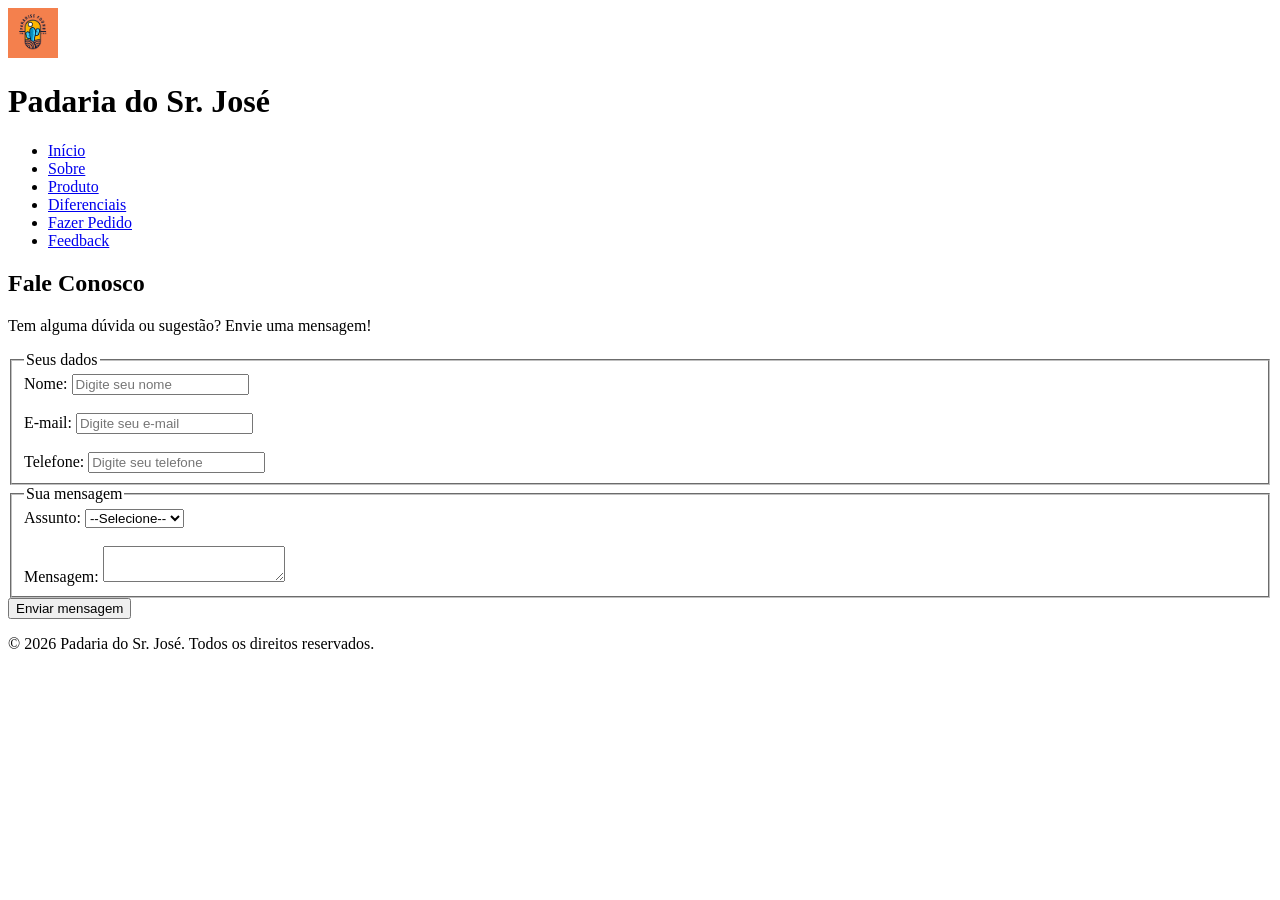
<file: contato.html>
<!DOCTYPE html>
<html lang="pt-br">
<head>
    <meta charset="UTF-8">
    <meta name="viewport" content="width=device-width, initial-scale=1.0">
    <title>Contato - Padaria do Sr. José</title>
</head>
<body>
    
    <header>
        <a href="index.html">
                <img 
                src="./image/logo.jpg" 
                alt="Logo da empresa" 
                width="50" 
                height="50"/>
            </a>
        <h1>Padaria do Sr. José</h1>   
        <nav>
            <ul>
                <li> <a href="index.html">Início</a> </li>
                <li> <a href="index.html#sobre">Sobre</a> </li>
                <li> <a href="index.html#produto">Produto</a> </li>
                <li><a href="index.html#diferenciais">Diferenciais</a></li>
                  <li> <a href="pedidos.html">Fazer Pedido</a> </li>
                  <li> <a href="feedback.html">Feedback</a> </li>
            </ul>
        </nav>
    </header>

    <main>
        <h2>Fale Conosco</h2>
        <p>Tem alguma dúvida ou sugestão? Envie uma mensagem!</p>

        <form>
            <fieldset>
                <legend>Seus dados</legend>
                <label for="nome">Nome:</label>
                <input type="text" id="nome"  name="nome" placeholder="Digite seu nome" />
                
                <br/>
                <br/>

                <label for="email">E-mail:</label>
                <input type="email" id="email" name="email" placeholder="Digite seu e-mail"/>

                <br/>
                <br/>

                <label for="telefone">Telefone:</label>
                <input 
                type="tel" 
                id="telefone" 
                name="telefone" 
                placeholder="Digite seu telefone"
                pattern="\([0-9]{2}\)[0-9]{5}-[0-9]{4}"
                />
            </fieldset>

            <fieldset>
                <legend>Sua mensagem</legend>
                <label for="assunto">Assunto:</label>

                <select id="assunto" name="assunto" required>
                    <option value="">--Selecione--</option>
                    <option value="duvida">Dúvida</option>
                    <option value="sugestao">Sugestão</option>
                    <option value="reclamacao">Reclamação</option>
                    <option value="elogio">Elogio</option>
                </select>

                <br/>
                <br/>

                <label for="mensagem"> Mensagem:</label>
                <textarea id="mensagem" name="mensagem"></textarea>
            </fieldset>

            <button type="submit">Enviar mensagem</button>
        </form>
    </main>

    <footer>
            <p>&copy; 2026 Padaria do Sr. José. Todos os direitos reservados. </p>
    </footer>

</body>
</html>
</file>
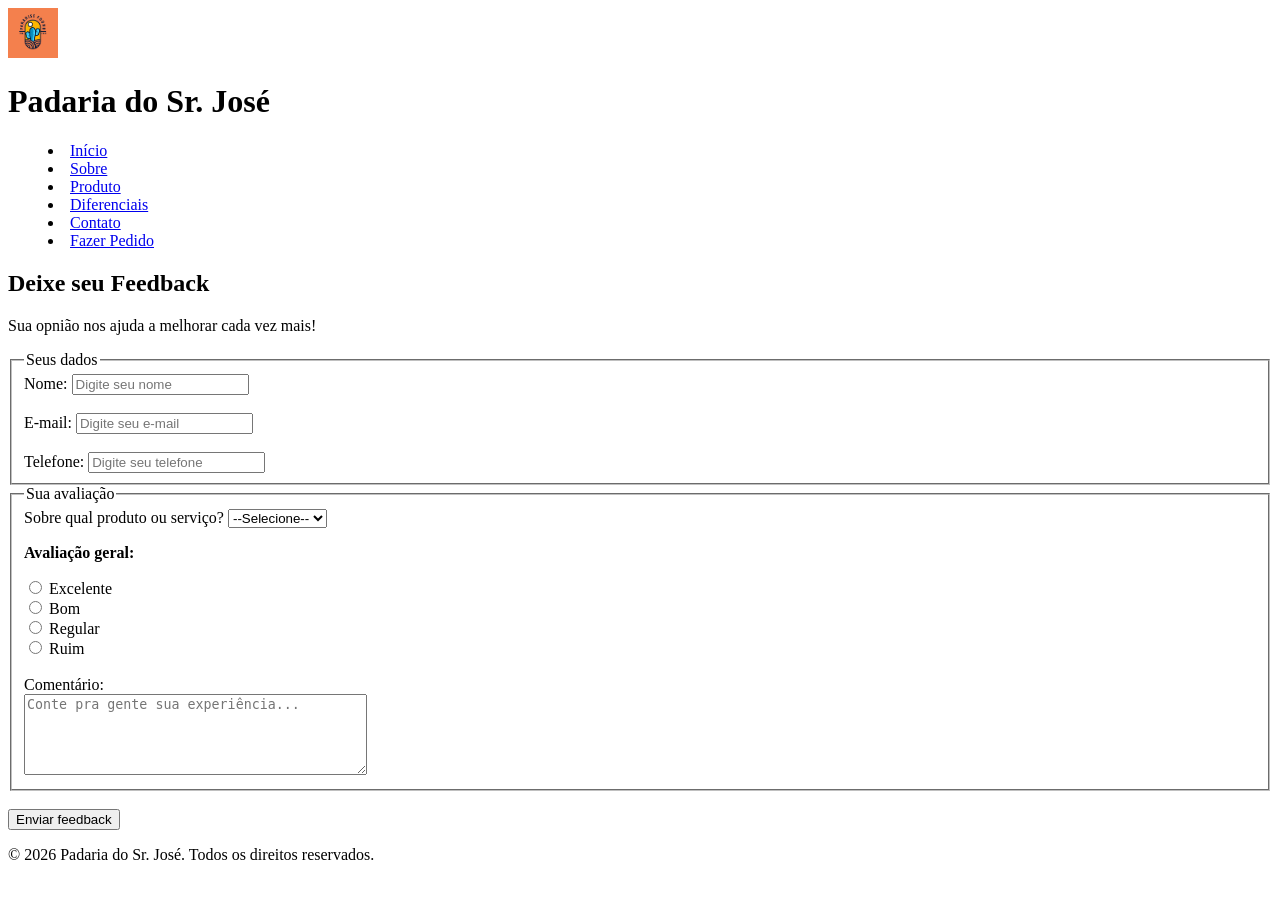
<file: feedback.html>
<!DOCTYPE html>
<html lang="pt-br">
    <head>
        <meta charset="UTF-8">
        <meta name="viewport" content="width=device-width, initial-scale=1.0">
        <title>Feedback - Padaria do Sr. José</title>
    </head>
    <body>
        <header>
            <img 
                src="./image/logo.jpg" 
                alt="Logo da empresa" 
                width="50" 
                height="50"/>
            <h1>Padaria do Sr. José</h1>   
            <nav>
                <menu>
                    <li> <a href="index.html">Início</a> </li>
                    <li> <a href="#sobre">Sobre</a> </li>
                    <li> <a href="#produto">Produto</a> </li>
                    <li> <a href="#diferenciais">Diferenciais</a> </li>
                    <li> <a href="contato.html">Contato</a> </li>
                    <li> <a href="pedidos.html">Fazer Pedido</a> </li>
                </menu>
            </nav>
        </header>

        <main>
            <h2>Deixe seu Feedback</h2>
            <p>Sua opnião nos ajuda a melhorar cada vez mais!</p>

            <form>
                 <fieldset>
                    <legend>Seus dados</legend>
                    <label for="nome">Nome:</label>
                    <input type="text" id="nome"  name="nome" placeholder="Digite seu nome" />
                    
                    <br/>
                    <br/>

                    <label for="email">E-mail:</label>
                    <input type="email" id="email" name="email" placeholder="Digite seu e-mail"/>

                    <br/>
                    <br/>

                    <label for="telefone">Telefone:</label>
                    <input 
                    type="tel" 
                    id="telefone" 
                    name="telefone" 
                    placeholder="Digite seu telefone"
                    pattern="\([0-9]{2}\)[0-9]{5}-[0-9]{4}"
                    />
                </fieldset>

                <fieldset>
                    <legend>Sua avaliação</legend>
                    <label for="produto">Sobre qual produto ou serviço?</label>
                    <select id="produto" name="produto" required>
                        <option value="">--Selecione--</option>
                        <option value="paes">Pães</option>
                        <option value="doces">Doces</option>
                        <option value="salgado">Salgado</option>
                        <option value="atendimento">Atendimento</option>
                        <option value="ambiente">Ambiente</option>
                    </select>
                    
                    <p><strong>Avaliação geral:</strong></p>
                    <label>
                        <input type="radio" name="avaliacao" value="excelente"/>
                        Excelente
                    </label>
                    <br/>
                    <label>
                        <input type="radio" name="avaliacao" value="bom" />
                        Bom
                    </label>
                    <br/>
                    <label>
                        <input type="radio" name="avaliacao" value="regular"/>
                        Regular
                    </label>
                    <br/>
                    <label>
                        <input type="radio" name="avaliacao" value="ruim"/>
                        Ruim
                    </label>
                    <br/>
                    <br/>
                    <label for="comentario">Comentário:</label> <br/>
                    <textarea 
                    id="comentario" 
                    name="comentario" 
                    placeholder="Conte pra gente sua experiência..."
                    rows="5"
                    cols="40"
                    ></textarea>
                </fieldset>
                <br/>
                <button type="submit">Enviar feedback</button>
            </form>
        </main>

        <footer>
            <p>&copy; 2026 Padaria do Sr. José. Todos os direitos reservados. </p>
        </footer>
    </body>
</html>
</file>
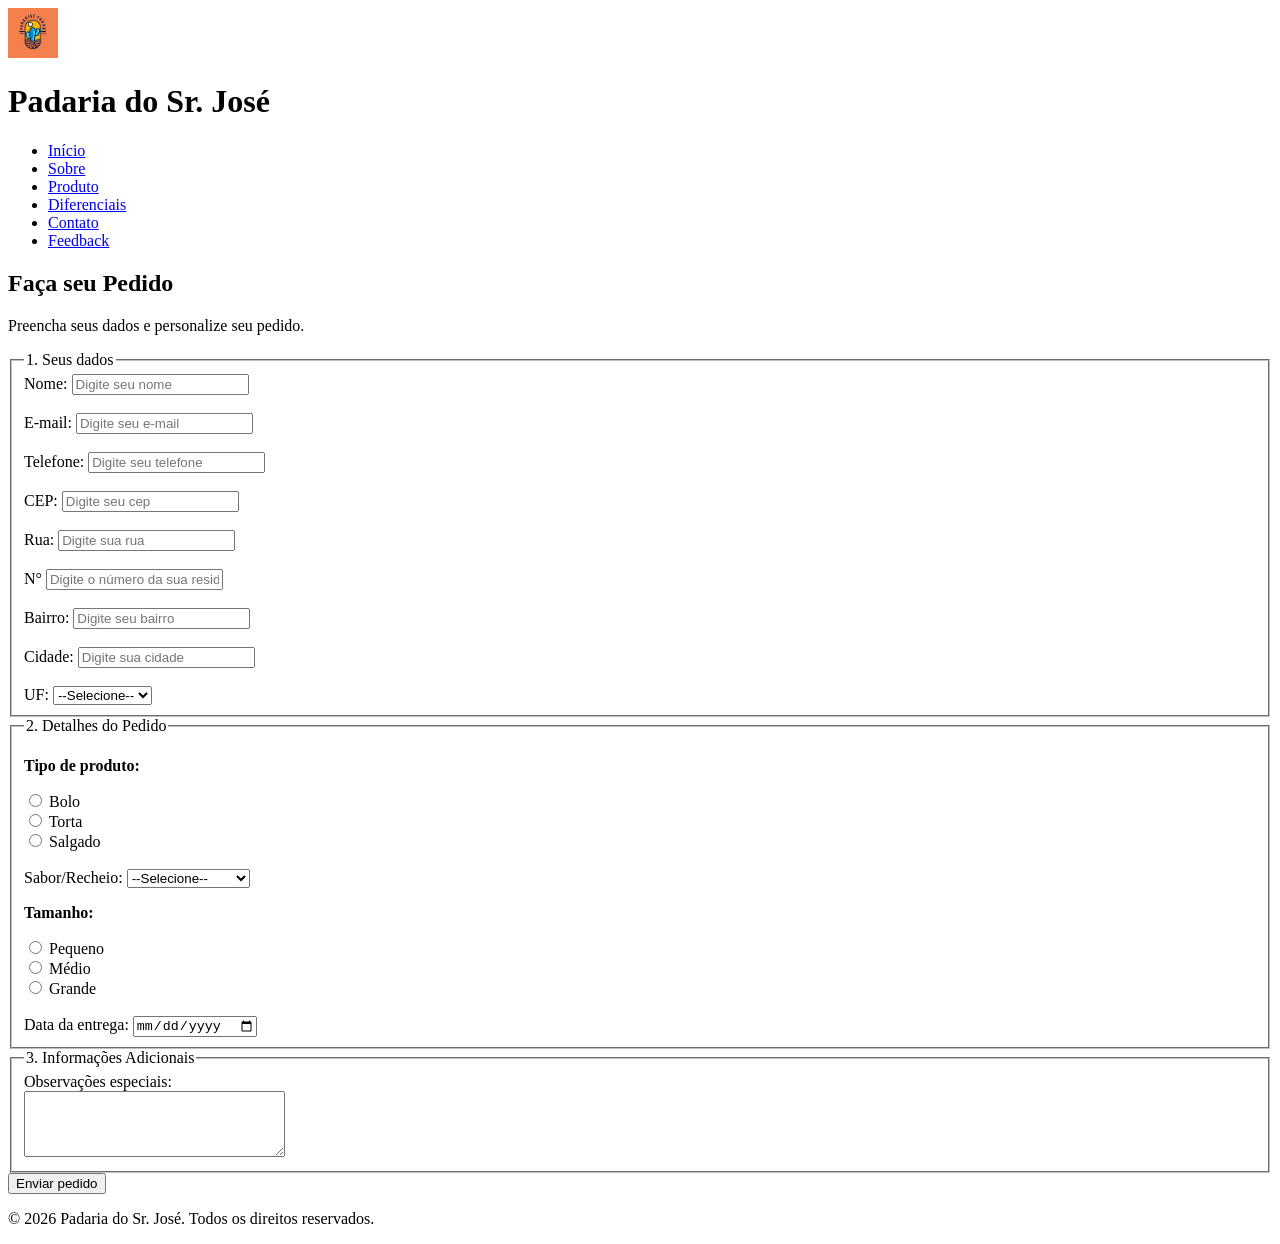
<file: pedidos.html>
<!DOCTYPE html>
<html lang="pt-br">
    <head>
        <meta charset="UTF-8">
        <meta name="viewport" content="width=device-width, initial-scale=1.0">
        <title>Pedidos - Padaria do Sr. José</title>
    </head>
    <body>
        
         <header>
            <img 
                src="./image/logo.jpg" 
                alt="Logo da empresa" 
                width="50" 
                height="50"/>
            <h1>Padaria do Sr. José</h1>   
            <nav>
                <ul>
                    <li> <a href="index.html">Início</a> </li>
                    <li> <a href="index.html#sobre">Sobre</a> </li>
                    <li> <a href="index.html#produto">Produto</a> </li>
                    <li><a href="index.html#diferenciais">Diferenciais</a></li>
                    <li> <a href="contato.html">Contato</a> </li>
                    <li> <a href="feedback.html">Feedback</a> </li>
                </ul>
            </nav>
        </header>

        <main>
            <h2>Faça seu Pedido</h2>
            <p>Preencha seus dados e personalize seu pedido.</p>

            <form>
                <fieldset>
                    <legend>1. Seus dados</legend>
                    <label for="nome">Nome:</label>
                    <input type="text" id="nome" name="nome" placeholder="Digite seu nome" required/>
                    
                    <br/>
                    <br/>

                    <label for="email">E-mail:</label>
                    <input type="email" id="email" name="email" placeholder="Digite seu e-mail" required/>

                    <br/>
                    <br/>

                    <label for="telefone">Telefone:</label>
                    <input 
                    type="tel" 
                    id="telefone" 
                    name="telefone" 
                    placeholder="Digite seu telefone"
                    pattern="\([0-9]{2}\)[0-9]{5}-[0-9]{4}"
                    required
                    />

                    <br/>
                    <br/>
                    <label for="cep">CEP:</label>
                    <input type="text" id="cep" name="cep" required pattern="[0-9]{5}-[0-9]{3}" placeholder="Digite seu cep"/>

                    <br/>
                    <br/>
                    <label for="rua">Rua:</label>
                    <input type="text" id="rua" name="rua" required  placeholder="Digite sua rua"/>

                    <br/>
                    <br/>
                    <label for="numero">N°</label>
                    <input id="numero" type="text" name="numero" required  placeholder="Digite o número da sua residência"/>

                    <br/>
                    <br/>
                    <label for="bairro">Bairro:</label>
                    <input type="text" id="bairro" name="bairro" required  placeholder="Digite seu bairro" />

                    <br/>
                    <br/>
                    <label for="cidade">Cidade:</label>
                    <input id="cidade" type="text" name="cidade" required  placeholder="Digite sua cidade"/>

                    <br/>
                    <br/>
                    <label for="uf">UF:</label>
                    <select id="uf" name="uf" required>
                        <option value="">--Selecione--</option>
                        <option value="ac">AC</option>
                        <option value="al">AL</option>
                        <option value="ap">AP</option>
                        <option value="am">AM</option>
                        <option value="ba">BA</option>
                        <option value="ce">CE</option>
                        <option value="sp">SP</option>
                    </select>

                </fieldset>
                <fieldset>
                    <legend>2. Detalhes do Pedido</legend>
                    <p><strong>Tipo de produto:</strong></p>

                    <label>
                        <input type="radio"  name="produto" value="bolo" required/> 
                        Bolo
                    </label>
                    <br/>
                    <label>
                        <input type="radio" name="produto" value="torta" required/> 
                        Torta
                    </label>
                    <br/>
                    <label>
                        <input type="radio"  name="produto" value="salgado" required/> 
                        Salgado
                    </label>

                    <br/>
                    <br/>
                    
                    <label for="sabor">Sabor/Recheio:</label>
                    <select id="sabor" name="sabor" required>
                        <option value=""> --Selecione-- </option>
                        <option value="chocolate">Chocolate</option>
                        <option value="morango">Morango</option>
                        <option value="baunilha">Baunilha</option>
                        <option value="prestigio">Prestígio</option>
                        <option value="frango">Salgado(Frango)</option>
                        <option value="misto">Salgado(Misto)</option>
                        <option value="carne">Salgado(Carne)</option>
                    </select>

                    <p><strong>Tamanho:</strong></p>

                    <label>
                        <input type="radio" name="tamanho" value="pequeno"/>
                        Pequeno
                    </label>

                    <br/>

                    <label>
                        <input type="radio" name="tamanho" value="medio"/>
                        Médio
                    </label>

                    <br/>

                    <label>
                        <input type="radio" name="tamanho" value="grande"/>
                        Grande
                    </label>

                    <br/><br/>
                    <label for="data">Data da entrega: </label>
                    <input type="date" id="data" name="data" required/>

                </fieldset>

                <fieldset>
                    <legend>3. Informações Adicionais</legend>
                    <label for="obs">Observações especiais:</label> <br/>
                    <textarea id="obs" name="obs" rows="4" cols="30"></textarea>
                </fieldset>
                <button type="submit">Enviar pedido</button>
            </form>

        </main>

        <footer>
            <p>&copy; 2026 Padaria do Sr. José. Todos os direitos reservados. </p>
        </footer>

    </body>
</html>
</file>
